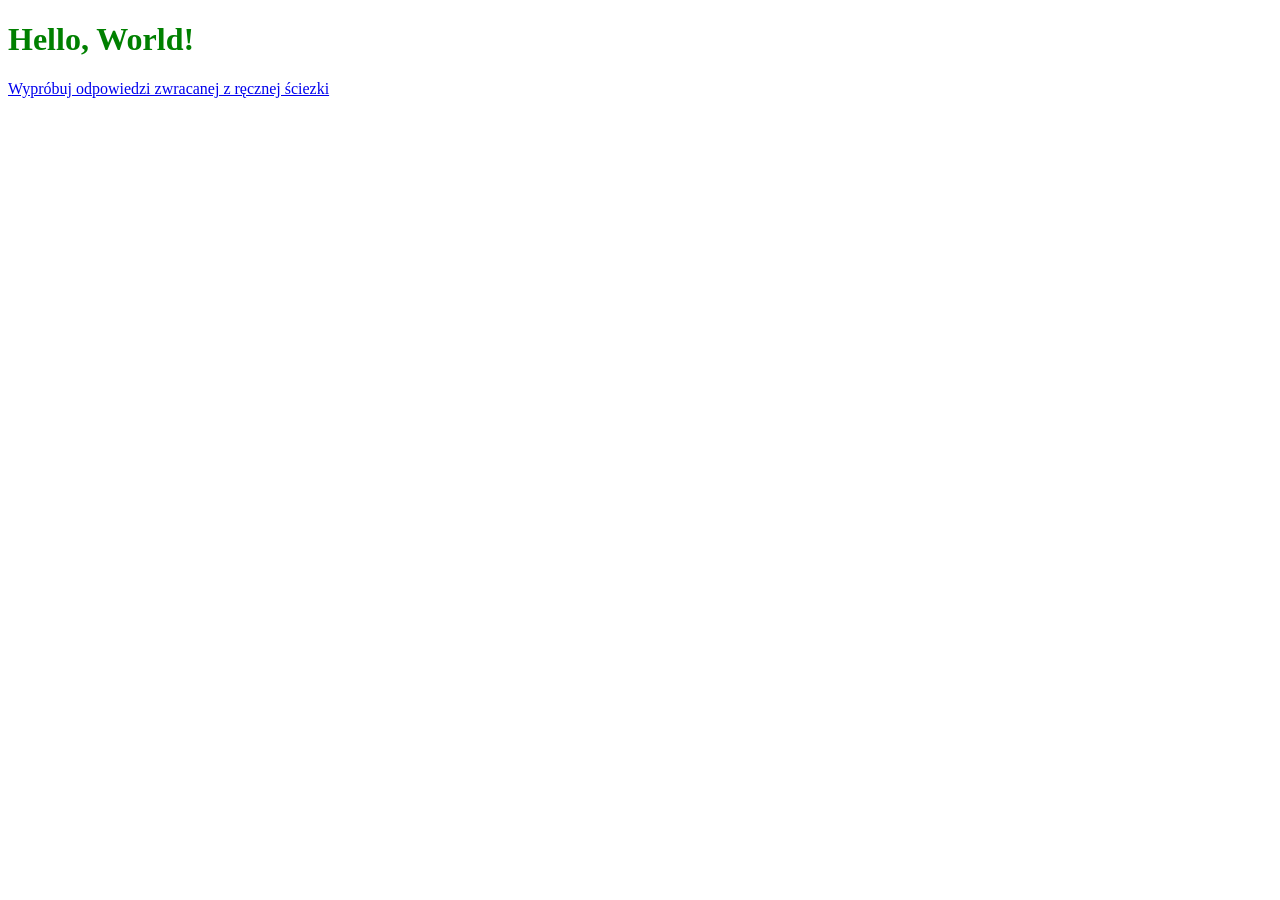
<file: app/public/przykladStatyczne/index.html>
<!doctype html>
<html>
<head>
    <meta charset="UTF-8">
    <meta name="viewport"
          content="width=device-width, user-scalable=no, initial-scale=1.0, maximum-scale=1.0, minimum-scale=1.0">
    <meta http-equiv="X-UA-Compatible" content="ie=edge">
    <title>Coders Lab</title>
    <link rel="stylesheet" href="./css/style.css">
</head>
<body>
    <h1>Hello, World!</h1>
    <a href="/manual/route">Wypróbuj odpowiedzi zwracanej z ręcznej ściezki</a>
</body>
</html>
</file>
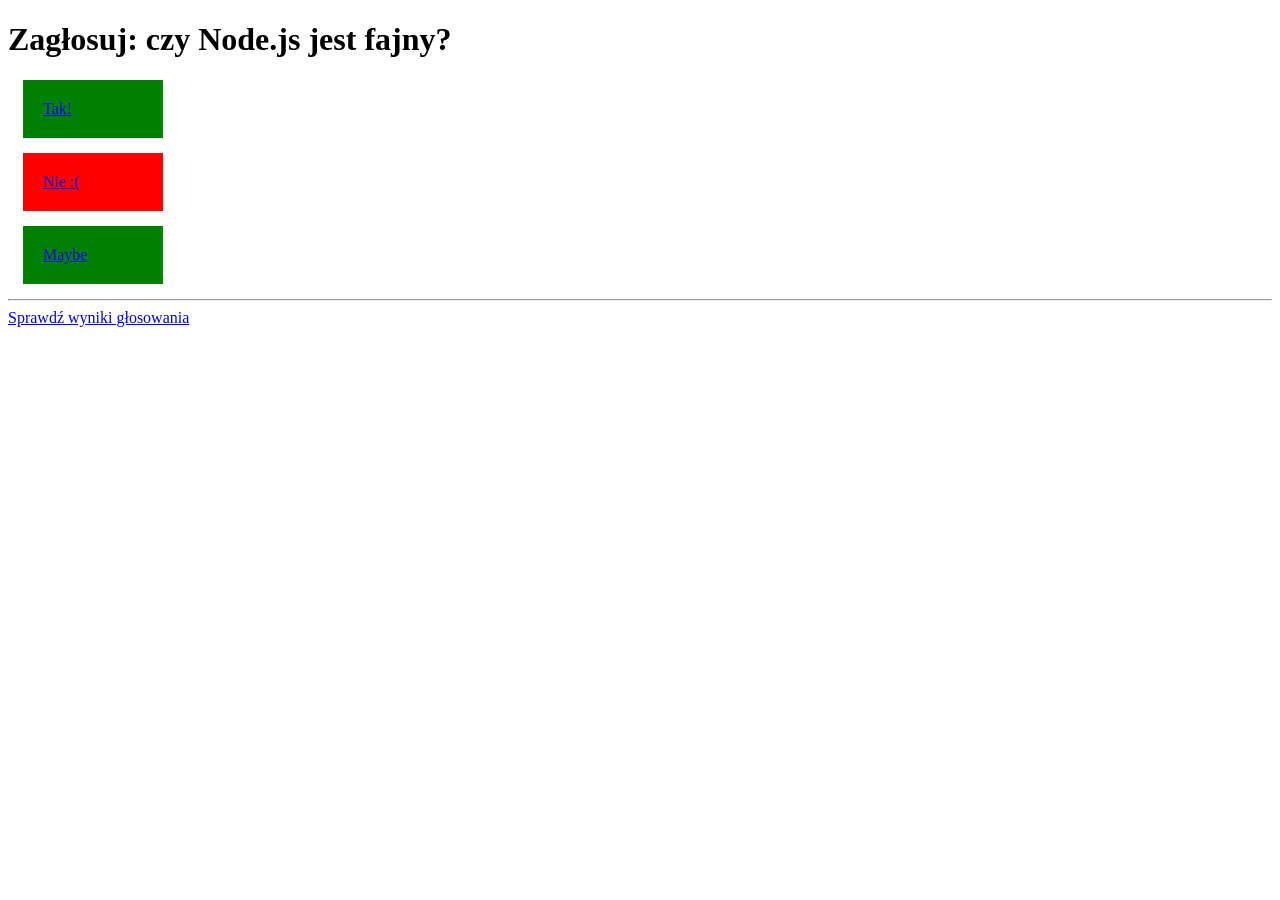
<file: app/public/zadanieDnia/index.html>
<!doctype html>
<html>
<head>
    <meta charset="UTF-8">
    <meta name="viewport"
          content="width=device-width, user-scalable=no, initial-scale=1.0, maximum-scale=1.0, minimum-scale=1.0">
    <meta http-equiv="X-UA-Compatible" content="ie=edge">
    <title>Coders Lab</title>
    <link rel="stylesheet" href="./css/style.css">
</head>
<body>
    <h1>Zagłosuj: czy Node.js jest fajny?</h1>
    <a href="/vote/yes" class="vote yes">Tak!</a>
    <a href="/vote/no" class="vote no">Nie :(</a>
    <a href="/vote/maybe" class="vote yes">Maybe</a>
    <hr>
    <a href="/votes/check">Sprawdź wyniki głosowania</a>
</body>
</html>
</file>
<file: app/public/przykladStatyczne/css/style.css>
h1 {
    color : green;
}
</file>
<file: app/public/zadanieDnia/css/style.css>
.vote{
    width: 100px;
    padding:20px;
    display:block;
    margin:15px;
}

.vote.yes {
    background : green;
}

.vote.no {
    background : red;
}
</file>
